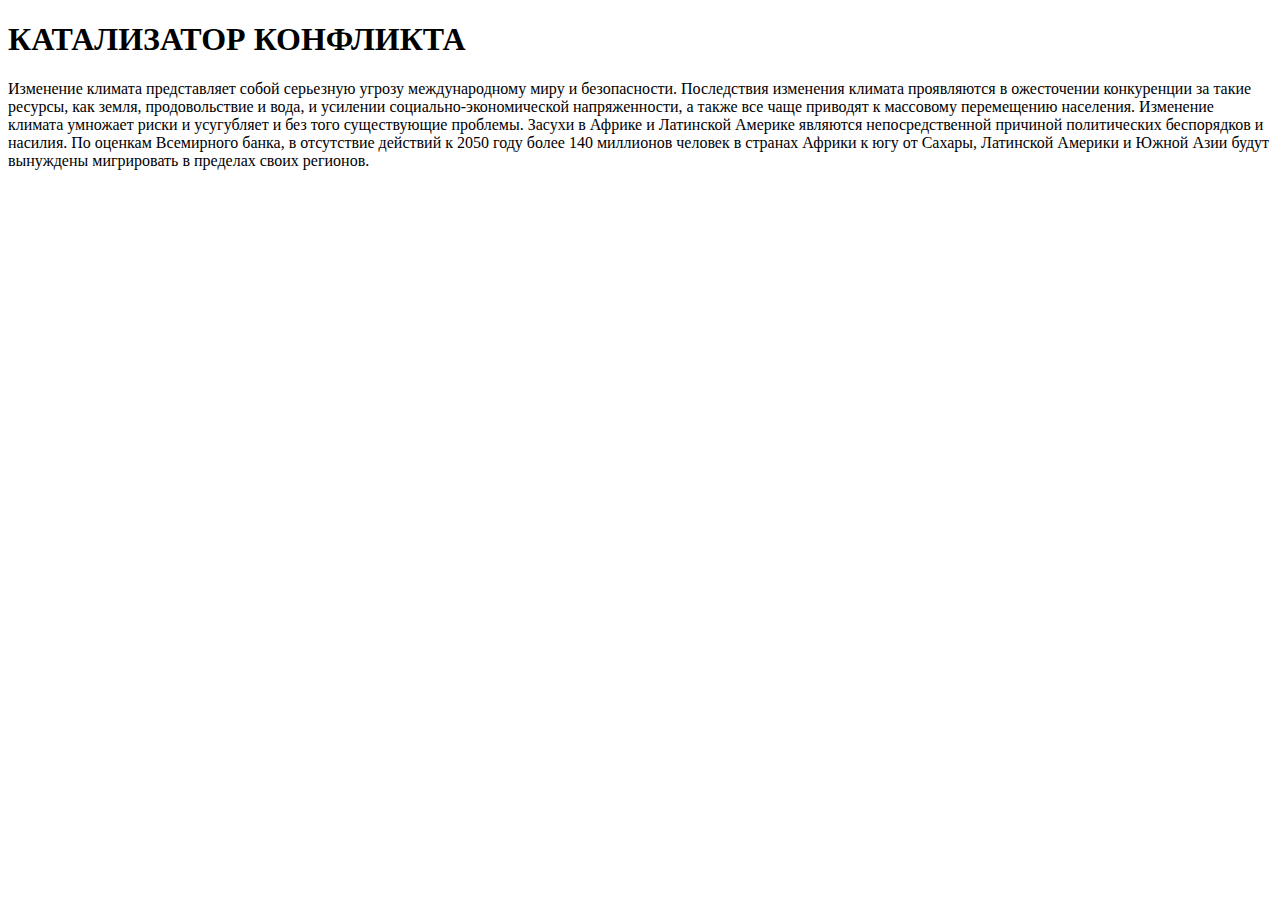
<file: End project/conflict.html>
<!DOCTYPE html>
<html lang="en">
<head>
    <meta charset="UTF-8">
    <meta name="viewport" content="width=device-width, initial-scale=1.0">
    <title>КАТАЛИЗАТОР КОНФЛИКТА</title>
</head>
<body>
    <header class="header">
        <div class="header__text">
          <h1>КАТАЛИЗАТОР КОНФЛИКТА</h1>
        </div>
      </header>
      <main>
        <p>Изменение климата представляет собой серьезную угрозу международному миру и безопасности. Последствия изменения климата 
            проявляются в ожесточении конкуренции за такие ресурсы, как земля, продовольствие и вода, и усилении 
            социально-экономической напряженности, а также все чаще приводят к массовому перемещению населения.
            Изменение климата умножает риски и усугубляет и без того существующие проблемы. Засухи в Африке и Латинской Америке 
            являются непосредственной причиной политических беспорядков и насилия. По оценкам Всемирного банка, в отсутствие действий 
            к 2050 году более 140 миллионов человек в странах Африки к югу от Сахары, Латинской Америки и Южной Азии будут вынуждены 
            мигрировать в пределах своих регионов.</p>
      </main>
</body>
</html>
</file>
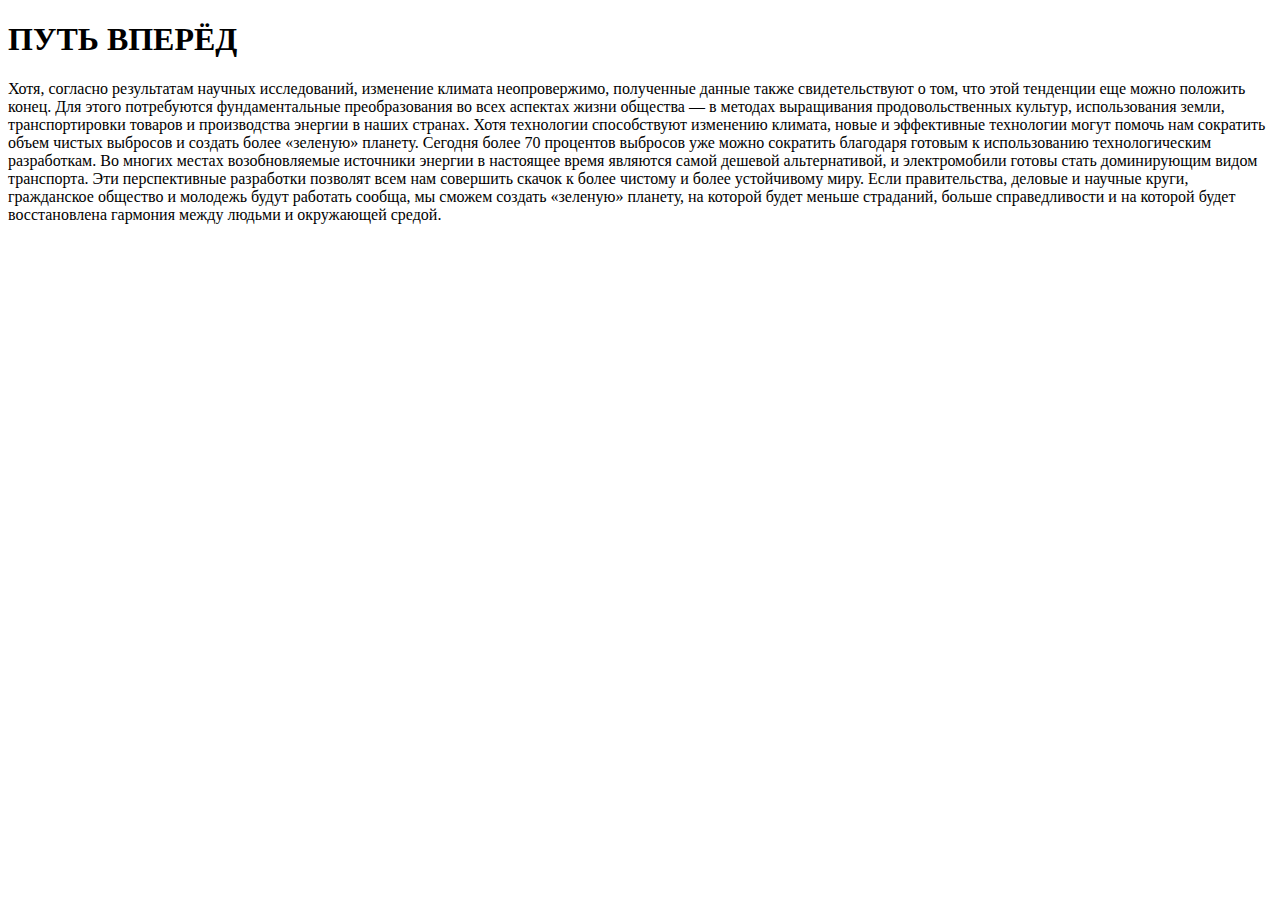
<file: End project/the_way_forward.html>
<!DOCTYPE html>
<html lang="en">
<head>
    <meta charset="UTF-8">
    <meta name="viewport" content="width=device-width, initial-scale=1.0">
    <title>ПУТЬ ВПЕРЁД</title>
</head>
<body>
    <header class="header">
        <div class="header__text">
          <h1>ПУТЬ ВПЕРЁД</h1>
        </div>
      </header>
      <main>
        <p>Хотя, согласно результатам научных исследований, изменение климата неопровержимо, полученные данные также свидетельствуют 
            о том, что этой тенденции еще можно положить конец. Для этого потребуются фундаментальные преобразования во всех аспектах 
            жизни общества — в методах выращивания продовольственных культур, использования земли, транспортировки товаров и 
            производства энергии в наших странах.
            Хотя технологии способствуют изменению климата, новые и эффективные технологии могут помочь нам сократить 
            объем чистых выбросов и создать более «зеленую» планету. Сегодня более 70 процентов  выбросов уже можно 
            сократить благодаря готовым к использованию технологическим разработкам. Во многих местах возобновляемые 
            источники энергии в настоящее время являются самой дешевой альтернативой, и электромобили готовы стать доминирующим 
            видом транспорта.
            Эти перспективные разработки позволят всем нам совершить скачок к более чистому и более устойчивому миру. Если 
            правительства, деловые и научные круги, гражданское общество и молодежь будут работать сообща, мы сможем создать 
            «зеленую» планету, на которой будет меньше страданий, больше справедливости и на которой будет восстановлена гармония 
            между людьми и окружающей средой.</p>
      </main>
</body>
</html>
</file>
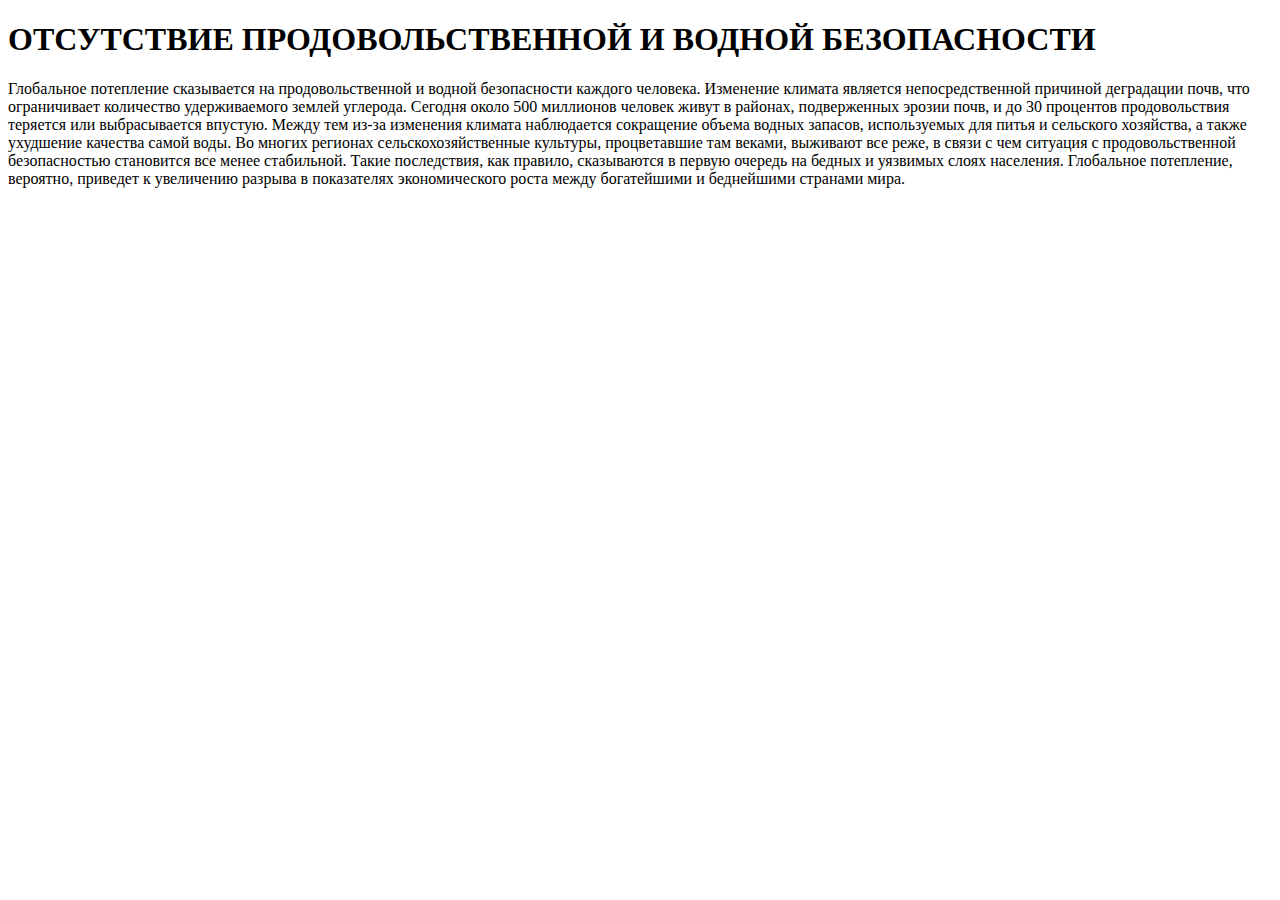
<file: End project/templates/reosurces.html>
<!DOCTYPE html>
<html lang="en">
<head>
    <meta charset="UTF-8">
    <meta name="viewport" content="width=device-width, initial-scale=1.0">
    
    <title>ОТСУТСТВИЕ ПРОДОВОЛЬСТВЕННОЙ И ВОДНОЙ БЕЗОПАСНОСТИ</title>
</head>
<body>
    <header class="header">
        <div class="header__text">
          <h1>ОТСУТСТВИЕ ПРОДОВОЛЬСТВЕННОЙ И ВОДНОЙ БЕЗОПАСНОСТИ</h1>
        </div>
      </header>
      <main>
        <p>Глобальное потепление сказывается на продовольственной и водной безопасности каждого человека. Изменение климата является 
            непосредственной причиной деградации почв, что ограничивает количество удерживаемого землей углерода. Сегодня около 500 
            миллионов человек живут в районах, подверженных эрозии почв, и до 30 процентов продовольствия теряется или выбрасывается 
            впустую. Между тем из-за изменения климата наблюдается сокращение объема водных запасов, используемых для питья и сельского 
            хозяйства, а также ухудшение качества самой воды.
            Во многих регионах сельскохозяйственные культуры, процветавшие там веками, выживают все реже, в связи с чем ситуация с 
            продовольственной безопасностью становится все менее стабильной. Такие последствия, как правило, сказываются в первую 
            очередь на бедных и уязвимых слоях населения. Глобальное потепление, вероятно, приведет к увеличению разрыва в показателях 
            экономического роста между богатейшими и беднейшими странами мира.</p>
      </main>
</body>
</html>
</file>
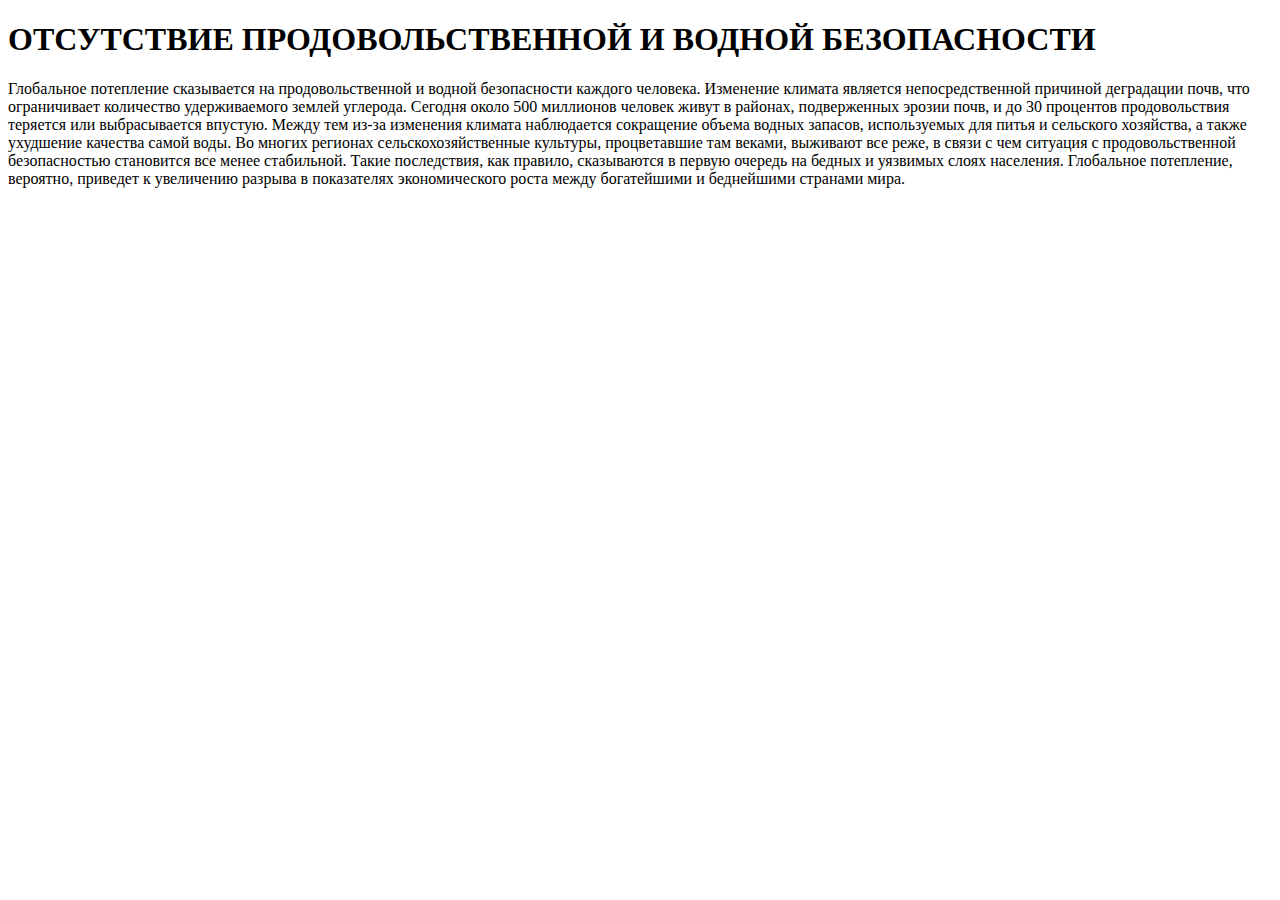
<file: End project/templates/resources.html>
<!DOCTYPE html>
<html lang="en">
<head>
    <meta charset="UTF-8">
    <meta name="viewport" content="width=device-width, initial-scale=1.0">
    
    <title>ОТСУТСТВИЕ ПРОДОВОЛЬСТВЕННОЙ И ВОДНОЙ БЕЗОПАСНОСТИ</title>
</head>
<body>
    <header class="header">
        <div class="header__text">
          <h1>ОТСУТСТВИЕ ПРОДОВОЛЬСТВЕННОЙ И ВОДНОЙ БЕЗОПАСНОСТИ</h1>
        </div>
      </header>
      <main>
        <p>Глобальное потепление сказывается на продовольственной и водной безопасности каждого человека. Изменение климата является 
            непосредственной причиной деградации почв, что ограничивает количество удерживаемого землей углерода. Сегодня около 500 
            миллионов человек живут в районах, подверженных эрозии почв, и до 30 процентов продовольствия теряется или выбрасывается 
            впустую. Между тем из-за изменения климата наблюдается сокращение объема водных запасов, используемых для питья и сельского 
            хозяйства, а также ухудшение качества самой воды.
            Во многих регионах сельскохозяйственные культуры, процветавшие там веками, выживают все реже, в связи с чем ситуация с 
            продовольственной безопасностью становится все менее стабильной. Такие последствия, как правило, сказываются в первую 
            очередь на бедных и уязвимых слоях населения. Глобальное потепление, вероятно, приведет к увеличению разрыва в показателях 
            экономического роста между богатейшими и беднейшими странами мира.</p>
      </main>
</body>
</html>
</file>
